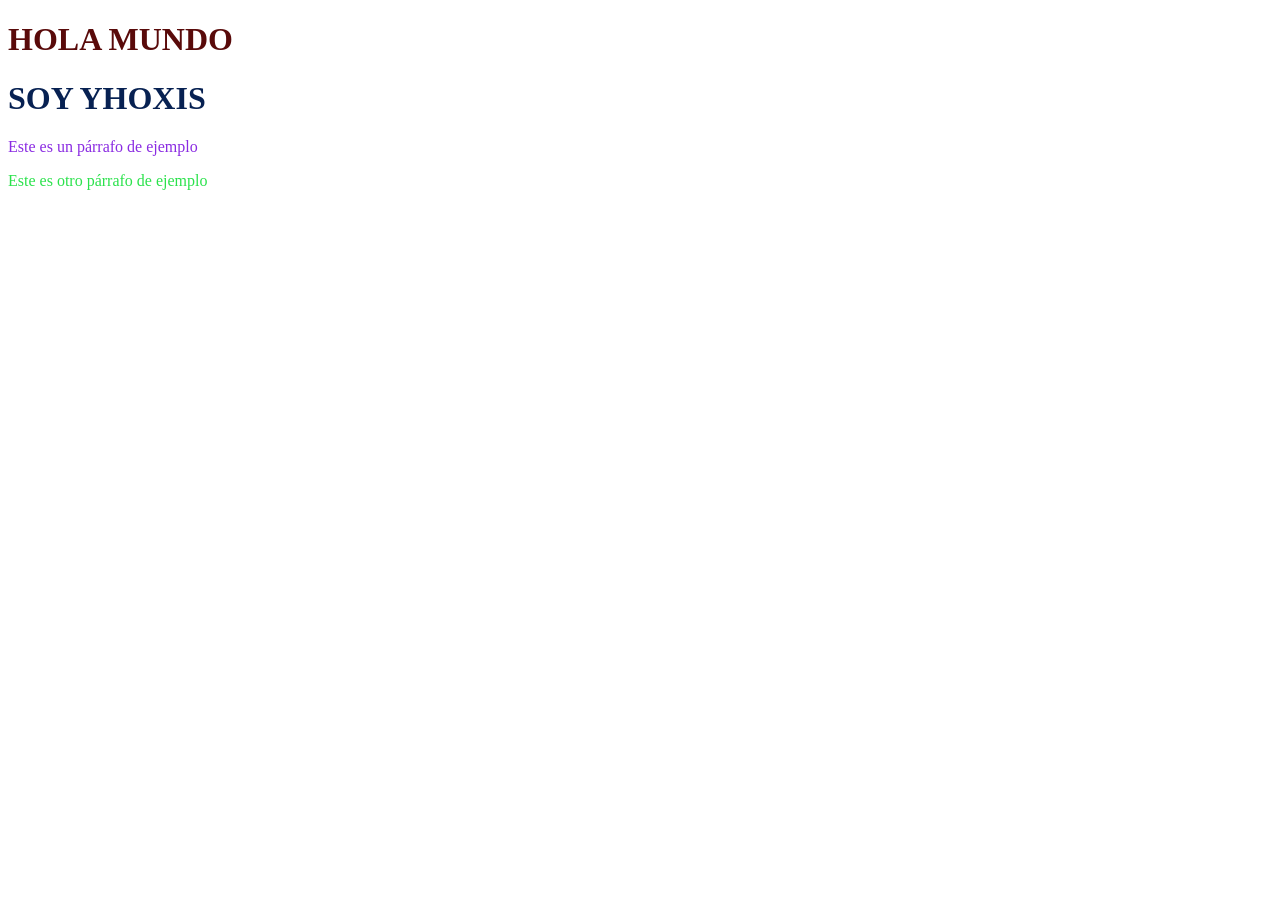
<file: index.html>
<!DOCTYPE html>
<html lang="es">
<head>
    <meta charset="UTF-8">
    <meta name="viewport" content="width=device-width, initial-scale=1.0">
    <title>Yhoxis Gómez</title>
    <link id="favicon" rel="shortcut icon" href="favicon.ico" type="image/x-icon">
    <link rel="stylesheet" href="./style.css">
    
</head>
<body>
    <h1 class="titulo-1">HOLA MUNDO</h1>
    <h1 class="titulo-2">SOY YHOXIS</h1>
    <p id="parrafo-1">Este es un párrafo de ejemplo</p>
    <p id="parrafo-2">Este es otro párrafo de ejemplo</p>
    

</body>
</html>
</file>
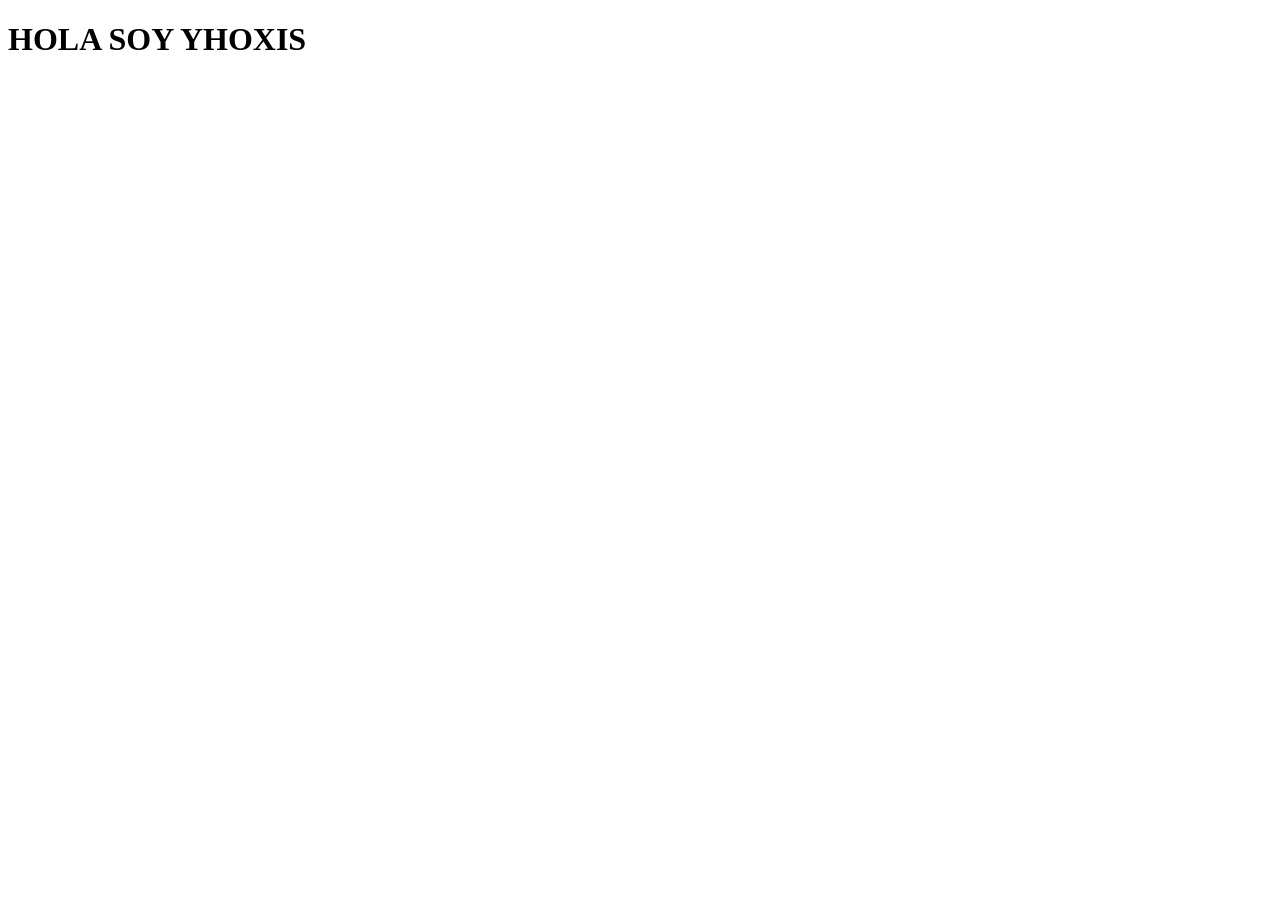
<file: doc/index.html>
<!DOCTYPE html>
<html lang="en">
<head>
    <meta charset="UTF-8">
    <meta name="viewport" content="width=device-width, initial-scale=1.0">
    <title>Document</title>
</head>
<body>
    <h1>HOLA SOY YHOXIS</h1>
</body>
</html>
</file>
<file: style.css>
.titulo-1{

    color:rgb(89, 10, 10);
}
.titulo-2{

    color:rgb(7, 33, 82);
}

#parrafo-1{
    color:blueviolet;
}

#parrafo-2{
    color:rgb(43, 226, 76);
}
</file>
